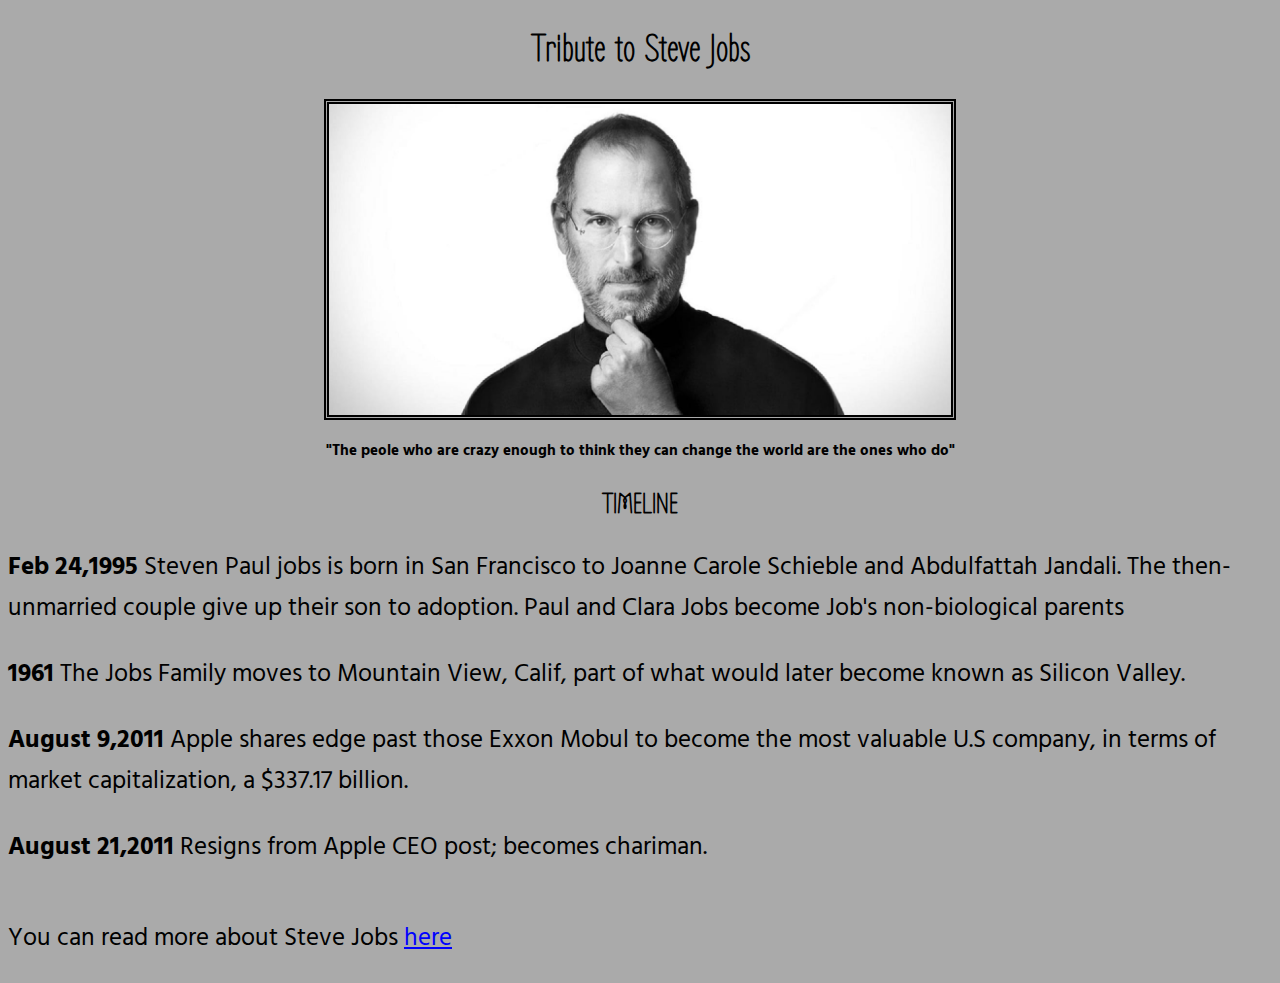
<file: Parte1/index.html>
<!DOCTYPE html>
<html lang="en">

<head>
    <link rel="stylesheet" href="css/style.css">
    <meta charset="UTF-8">
    <meta http-equiv="X-UA-Compatible" content="IE=edge">
    <meta name="viewport" content="width=device-width, initial-scale=1.0">
    <link rel="preconnect" href="https://fonts.googleapis.com">
    <link rel="preconnect" href="https://fonts.gstatic.com" crossorigin>
    <link href="https://fonts.googleapis.com/css2?family=Zen+Loop&display=swap" rel="stylesheet">
    <link href="https://fonts.googleapis.com/css2?family=Hind+Siliguri:wght@400;600&family=Zen+Loop&display=swap" rel="stylesheet">
    <title>Tribute to : Steve Jobs </title>
</head>

<body>
    <header>
        <h1 class="titulo">Tribute to Steve Jobs</h1>
        <img src="./img/steve.jpg" alt="foto_steve">
        <p class="cita">"The peole who are crazy enough to think they can change the world are the ones who do"</p>
    </header>

    <h2>TIMELINE</h2>

    <main>
        <p class="date"><span>Feb 24,1995</span> Steven Paul jobs is born in San Francisco to Joanne Carole Schieble and
            Abdulfattah Jandali. The then-unmarried couple give up their son to adoption. Paul and Clara Jobs become
            Job's non-biological parents</p>
        <p class="date"><span>1961</span> The Jobs Family moves to Mountain View, Calif, part of what would later become
            known as Silicon Valley.</p>
        <p class="date"><span>August 9,2011</span> Apple shares edge past those Exxon Mobul to become the most valuable
            U.S company, in terms of market capitalization, a $337.17 billion.</p>
        <p class="date"><span>August 21,2011</span> Resigns from Apple CEO post; becomes chariman.</p>
    </main>

    <footer>
        <p>You can read more about Steve Jobs <a target="_blank"
                href="https://es.wikipedia.org/wiki/Steve_Jobs">here</a></p>
    </footer>
</body>

</html>
</file>
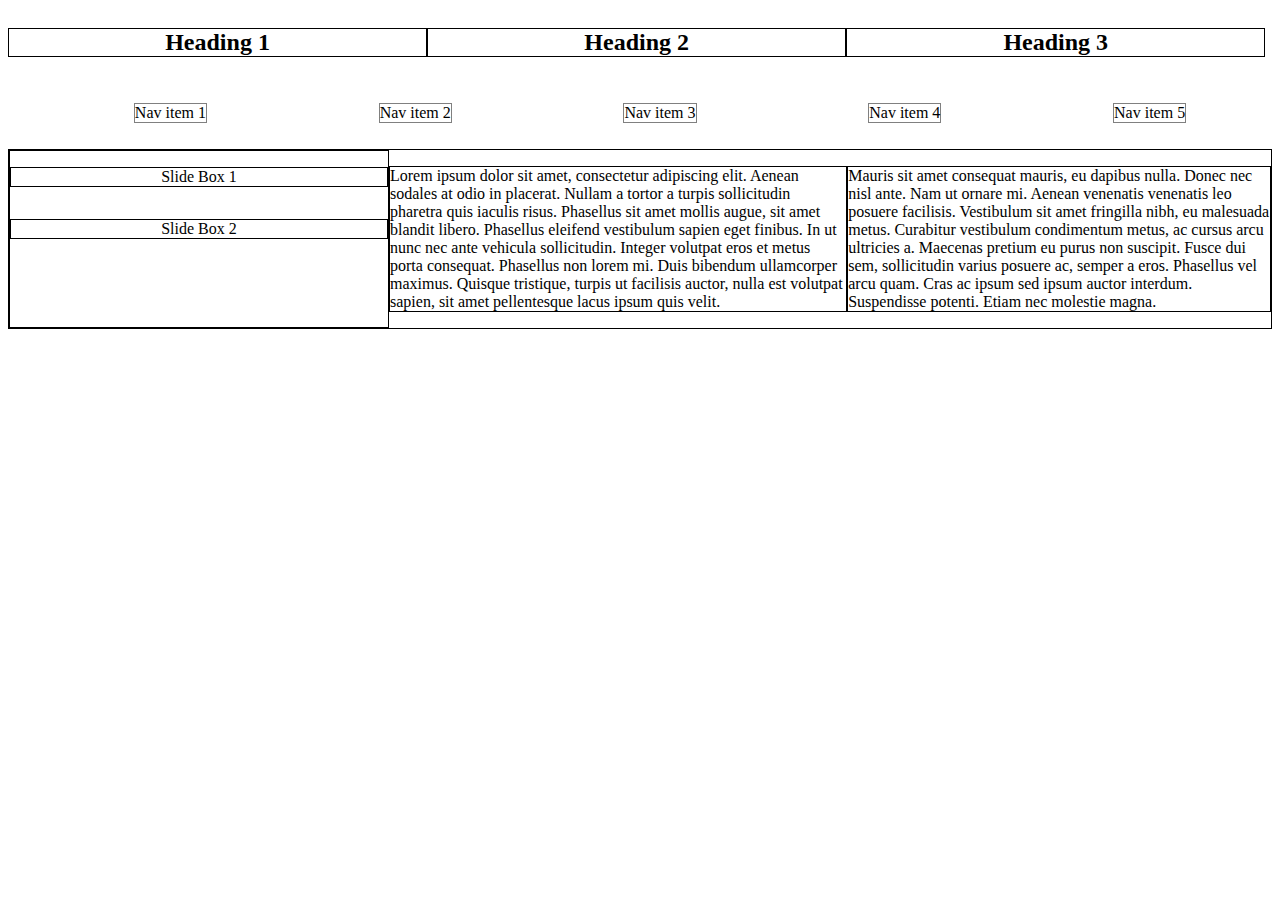
<file: Parte2/index.html>
<!DOCTYPE html>
<html>

<head>
    <meta charset="utf-8">
    <meta name="viewport" content="width=device-width">
    <link rel="stylesheet" type="text/css" href="style.css">

</head>

<body>

    <header>

        <h2>Heading 1</h2>
        <h2>Heading 2</h2>
        <h2>Heading 3</h2>
    </header>

    <nav>

        <ul class="nav">
            <li>Nav item 1</li>
            <li>Nav item 2</li>
            <li>Nav item 3</li>
            <li>Nav item 4</li>
            <li>Nav item 5</li>
        </ul>

    </nav>

    <div class="content">

        <aside class="aside">
            <p class="slidebox">Slide Box 1</p>
            <p class="slidebox">Slide Box 2</p>
        </aside>

        <article class="article">

            <p class="poem">Lorem ipsum dolor sit amet, consectetur adipiscing elit. Aenean sodales at odio in placerat.
                Nullam a tortor a turpis sollicitudin pharetra quis iaculis risus. Phasellus sit amet mollis augue, sit
                amet blandit libero. Phasellus eleifend vestibulum sapien eget finibus. In ut nunc nec ante vehicula
                sollicitudin. Integer volutpat eros et metus porta consequat. Phasellus non lorem mi. Duis bibendum
                ullamcorper maximus. Quisque tristique, turpis ut facilisis auctor, nulla est volutpat sapien, sit amet
                pellentesque lacus ipsum quis velit.</p>
            <p class="poem">Mauris sit amet consequat mauris, eu dapibus nulla. Donec nec nisl ante. Nam ut ornare mi.
                Aenean venenatis venenatis leo posuere facilisis. Vestibulum sit amet fringilla nibh, eu malesuada
                metus. Curabitur vestibulum condimentum metus, ac cursus arcu ultricies a. Maecenas pretium eu purus non
                suscipit. Fusce dui sem, sollicitudin varius posuere ac, semper a eros. Phasellus vel arcu quam. Cras ac
                ipsum sed ipsum auctor interdum. Suspendisse potenti. Etiam nec molestie magna.</p>

        </article>


    </div>



</body>

</html>
</file>
<file: Parte1/css/style.css>
html {
    box-sizing: border-box;
    font-size: 62.5%;  /* Para que cada rem sea el equivalente a 10px */
}

*, *:before, *:after {
    box-sizing: inherit;
}
body{
    background-color: #aaa;
    font-family: 'Zen Loop', cursive;
}

header{
    text-align: center;
}

.titulo{
    font-size: 4rem;
}

.cita{
    font-size: 1.5rem;
    font-weight: 700;
}

h2{
    font-size: 3rem;
    text-align: center;
}
p{
    font-family: 'Hind Siliguri', sans-serif;
    font-size: 2.5rem;
    font-weight: 400;
}

img{
    width: 50%;
    border: 0.5rem double black;
}

p span{
    font-weight: 700;;
}

footer{
    margin-top: 5rem;
}

footer a{
    color: blue;
}
</file>
<file: Parte2/style.css>
header,
.content {
  display: none;
}

/*

(1) Modifica el codigo flex para que la dirección de los elementos sean en columna
  */

.nav {
  display: flex;
  flex-direction: column;
  height: 100vh;
  list-style: none;
  justify-content: space-around;
}

.nav > li {
  margin: 10px;
  flex-basis: auto;
}

li {
  display: flex;
  border: solid;
  text-align: center;
  border-color: gray;
  border-width: 1px;
  flex-basis: 19%;
  justify-content: space-evenly;
}

/*Device = Tablets, Ipads (portrait)
    Screen = B/w 600px to 990px*/
@media (min-width: 600px) and (max-width: 990px) {
  .nav {
    /*
(2) Agrega el código necesartio de flex para que los elementos de navegación aparezcan en filas como en la imagen.
*/
    height: auto;
    flex-direction: row;
  }

  .content {
    display: flex;
    justify-content: space-evenly;
    border: solid;
    border-width: 1px;
  }

  .aside {
    border: solid;
    width: 30%;
    border-width: 1px;
  }

  .slidebox {
    display: flex;
    justify-content: space-evenly;
    border: solid;
    border-width: 1px;
  }

  .article {
    width: 70%;
  }

  .poem {
    display: flex;
    border: solid;
    border-width: 1px;
    justify-content: flex-start;
  }
}

@media (min-width: 991px) {


  header {
    /*
(3) Agrega codigo flex para que aparezcan los encabezados. (Solo necesitas activar flex)

*/
    display: flex;
  }

  .nav {
    /*
(3.1) Utiliza el mismo .nav del media query anterior
*/
    height: auto;
    flex-direction: row;
  }

  h2 {
    border: solid;
    border-width: 1px;
    flex-basis: 33%;
    display: flex;
    justify-content: space-evenly;
  }

  .content {
    display: flex;
    justify-content: space-evenly;
    border: solid;
    border-width: 1px;
  }

  .aside {
    display: flex;
    flex-direction: column;
    border: solid;
    width: 30%;
    border-width: 1px;
  }

  .slidebox {
    display: flex;
    justify-content: space-evenly;
    border: solid;
    border-width: 1px;
  }

  .article {
    /*
/*
(4) Agrega codigo flex papara modificar el posicionamiento de los articulos en filas.

*/
    display: flex;
    flex-direction: row;
    width: 70%;
  }

  .poem {
    display: flex;
    border: solid;
    border-width: 1px;
    justify-content: flex-start;
  }
}
</file>
